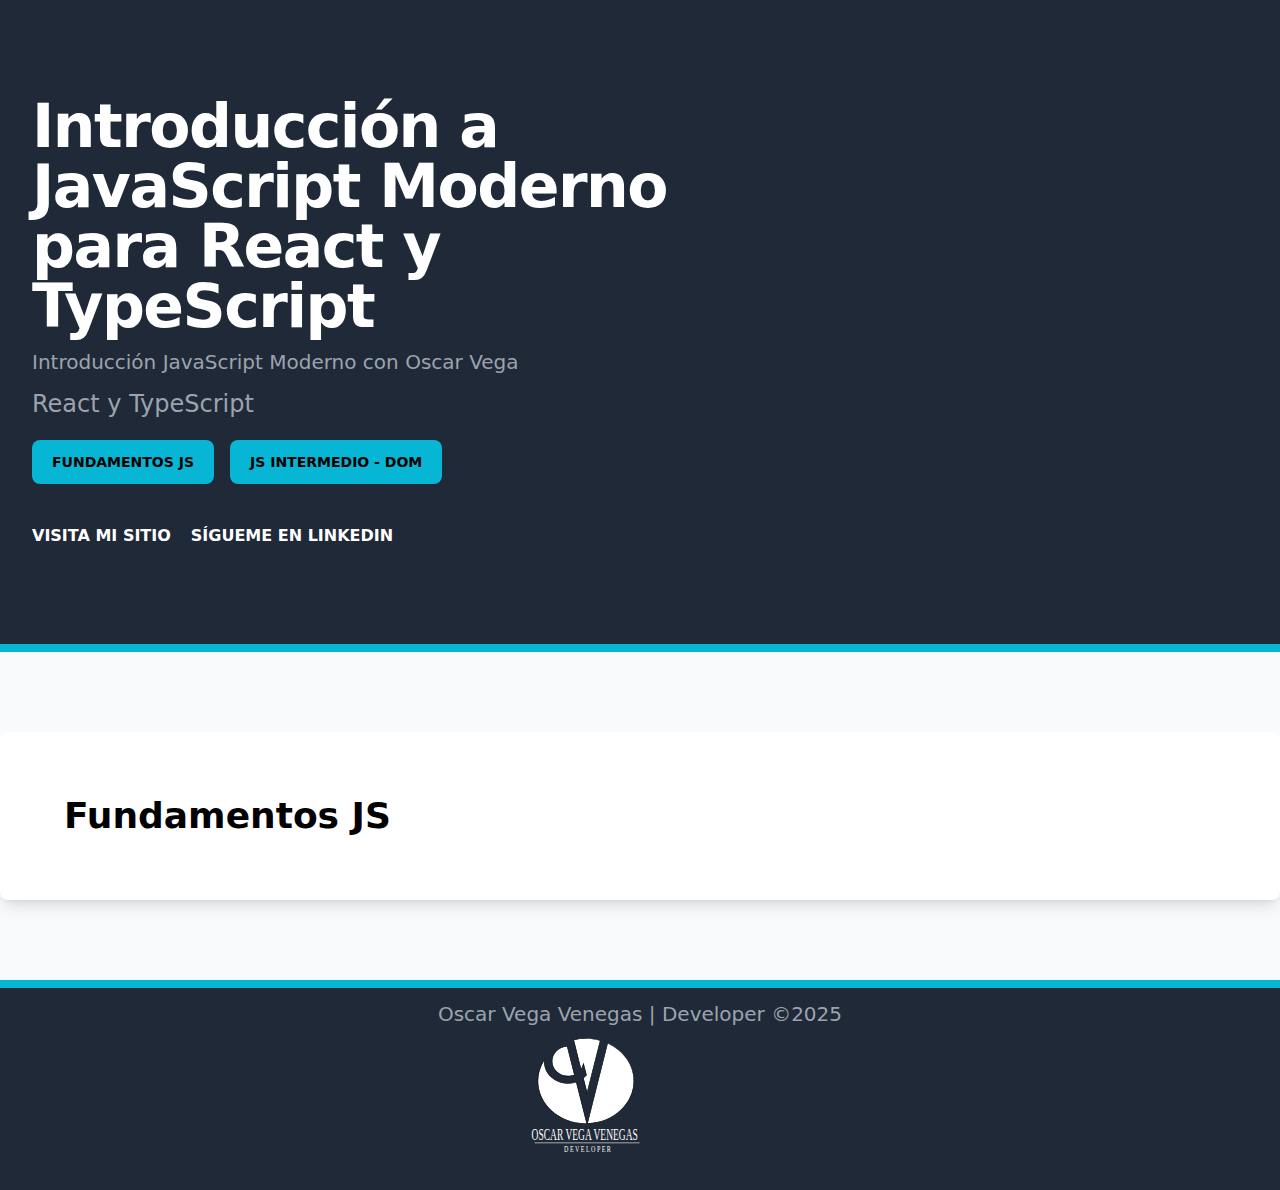
<file: index.html>
<!DOCTYPE html>
<html lang="es">
  <head>
    <meta charset="utf-8">
    <title>Aprendiendo JavaScript Moderno - React & TypeScript</title>
    <link rel="stylesheet" href="css/output.css">
  </head>
  <body class="bg-slate-50">
		<!-- Header section with title and navigation links -->
    <header class="bg-gray-800">
      <div class="mx-auto max-w-7xl py-16 px-4 sm:py-24 sm:px-6 lg:flex lg:justify-between lg:px-8">
        <div class="max-w-2xl">
          <h2 class="text-4xl font-bold tracking-tight text-white sm:text-5xl lg:text-6xl">
            Introducción a JavaScript Moderno para React y TypeScript
          </h2>
          <p class="mt-3 text-xl text-gray-400">
            Introducción JavaScript Moderno con Oscar Vega
          </p>
          <p class="mt-3 text-2xl text-gray-400">
            React y TypeScript 
          </p>
					<!-- Navigation for JS Fundamentals and DOM pages -->
          <nav class="mt-5 flex gap-4">
            <a class="bg-cyan-500 hover:bg-cyan-300 px-5 py-3 rounded-lg font-black uppercase text-sm"href="index.html">
							Fundamentos JS
						</a>
            <a class="bg-cyan-500 hover:bg-cyan-300 px-5 py-3 rounded-lg font-black uppercase text-sm"href="DOM.html">
							JS Intermedio - DOM
						</a>
          </nav>
					<!-- External links section -->
          <nav class="flex gap-5 mt-10">
            <a target="_blank" class="font-bold text-white uppercase" href="https://codigoconjuan.com/"rel="nofollow noopener noreferrer">
							Visita mi sitio
						</a>
            <a target="_blank" class="font-bold text-white uppercase" href="www.linkedin.com/in/oscar-vega-v" rel="nofollow noopener noreferrer">
							Sígueme en LinkedIn
						</a>
          </nav>
        </div>
      </div>
    </header>

		<!-- Section divider -->
    <div class="bg-cyan-500 py-1"></div>
    <div class="mx-auto max-w-7xl p-16 bg-white shadow-lg my-20 rounded-lg text-2xl ">
      <h1 class="text-4xl font-black">Fundamentos JS</h1>
    </div>
		<div class="bg-cyan-500 py-1"></div>
		
		<!-- Footer section -->
		<footer class="bg-slate-50">
			<div class=" py-3 flex justify-center bg-gray-800">
				<div class="mx-auto max-w-7xl px-4 lg:flex lg:justify-between lg:px-8">
					<div class="max-w-2xl">					
						<p class="text-xl text-gray-400 ">
							Oscar Vega Venegas | Developer ©2025						
						</p>
            <!-- Embedding an SVG logo using an iframe -->
						<iframe src="src/img/logo SVG/Logo WEB blanco 250x250.svg" frameborder="0"></iframe>
					</div>
				</div>
			</div>
		</footer>

		<!-- JavaScript scritp -->
		<!-- <script src="js/01.js"></script> -->
		<!-- <script src="js/02.js"></script> -->
		<!-- <script src="js/03.js"></script> -->
		<!-- <script src="js/04.js"></script> -->
		<!-- <script src="js/05.js"></script> -->
		<!-- <script src="js/06.js"></script> -->
		<!-- <script src="js/07.js"></script> -->
		<!-- <script src="js/08.js"></script> -->
		<!-- <script src="js/09.js"></script> -->
		<!-- <script src="js/10.js"></script> -->
		<!-- <script src="js/11.js"></script> -->
		<!-- <script src="js/12.js"></script> -->
		<!-- <script src="js/13.js"></script> -->
		<!-- <script src="js/14.js"></script> -->
		<!-- <script src="js/15.js"></script> -->
		<!-- <script src="js/16.js"></script> -->
		<!-- <script src="js/17.js"></script> -->
		<!-- <script src="js/18.js"></script> -->
		<!-- <script src="js/19.js"></script> -->
		<!-- <script src="js/20.js"></script> -->
		<!-- <script src="js/21.js"></script> -->
		<!-- <script src="js/22.js"></script> -->
		<!-- <script src="js/23.js"></script> -->
		
		<!-- Import JavaScript modules -->
		<!-- <script src="js/24.js" type="module"></script> -->
		
		<!-- <script src="js/25.js"></script> -->
		<!-- <script src="js/26.js"></script> -->
		<script src="js/27.js"></script>
		
		</html>
</file>
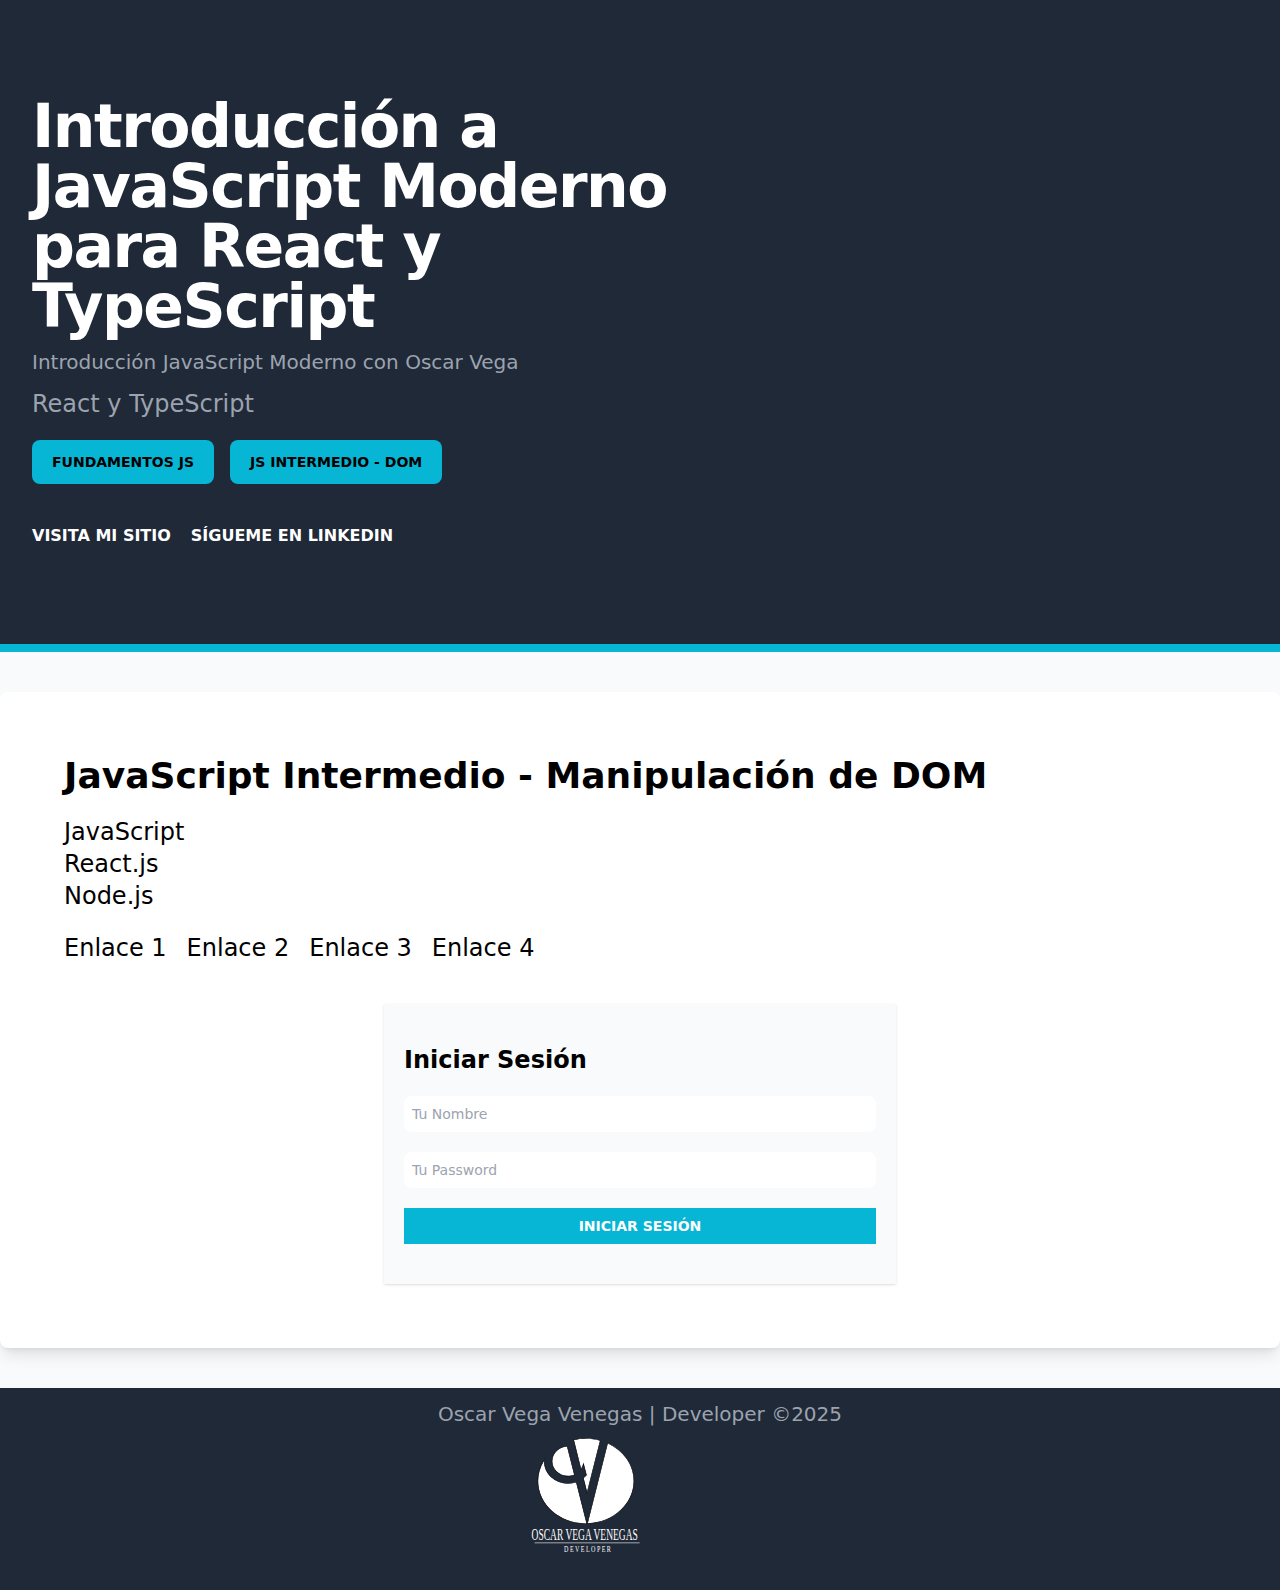
<file: DOM.html>
<!DOCTYPE html>
<html lang="es">
  <head>
    <meta charset="utf-8">
    <title>Aprendiendo JavaScript Moderno - React & TypeScript</title>
    <link rel="stylesheet" href="css/output.css">
    <link rel="shortcut icon" href="src/img/logo SVG/LogoPhone105x105.svg">
  </head>
  </head>

    <body class="bg-slate-50">
      <header class="bg-gray-800">
        <div class="mx-auto max-w-7xl py-16 px-4 sm:py-24 sm:px-6 lg:flex lg:justify-between lg:px-8">
          <div class="max-w-2xl">
            <h2 class="text-4xl font-bold tracking-tight text-white sm:text-5xl lg:text-6xl">
              Introducción a JavaScript Moderno para React y TypeScript
            </h2>
            <p class="mt-3 text-xl text-gray-400">
              Introducción JavaScript Moderno con Oscar Vega
            </p>
            <p class="mt-3 text-2xl text-gray-400">
              React y TypeScript 
            </p>
            <nav class="mt-5 flex gap-4">
              <a class="bg-cyan-500 hover:bg-cyan-300 px-5 py-3 rounded-lg font-black uppercase text-sm"href="index.html">
                Fundamentos JS
              </a>
              <a class="bg-cyan-500 hover:bg-cyan-300 px-5 py-3 rounded-lg font-black uppercase text-sm"href="DOM.html">
                JS Intermedio - DOM
              </a>
            </nav>
            <nav class="flex gap-5 mt-10">
              <a target="_blank" class="font-bold text-white uppercase" href="https://codigoconjuan.com/"rel="nofollow noopener noreferrer">
                Visita mi sitio
              </a>
              <a target="_blank" class="font-bold text-white uppercase" href="www.linkedin.com/in/oscar-vega-v" rel="nofollow noopener noreferrer">
                Sígueme en LinkedIn
              </a>
            </nav>
          </div>
        </div>
      </header>

        <div class="bg-cyan-500 py-1"></div>
        <div class="mx-auto max-w-7xl p-16 bg-white shadow-lg my-10 rounded-lg text-2xl ">
            <h1 class="text-4xl font-black heading">JavaScript Intermedio - Manipulación de DOM </h1>

            <div id="technologies" class="mt-5">
                <p id="JavaScript">JavaScript</p>
                <p class="react">React.js</p>
                <p>Node.js</p>
            </div>

            <nav class="navigation my-5 flex gap-5">
                <a href="#">Enlace 1</a>
                <a href="#">Enlace 2</a>
                <a href="#">Enlace 3</a>
                <a href="#">Enlace 4</a>
            </nav>


            <form id="form" class="flex flex-col gap-5 py-10 px-5 shadow bg-gray-50 mx-auto max-w-lg mt-10">
                <legend class="font-black">Iniciar Sesión</legend>
                <input type="text" placeholder="Tu Nombre" id="name" class="p-2 rounded-lg text-sm">

                <input type="password" placeholder="Tu Password" id="password" class="p-2 rounded-lg text-sm">

                <input type="submit" value="Iniciar Sesión"
                    class="bg-cyan-500 hover:bg-cyan-600 text-sm uppercase p-2 font-black text-white cursor-pointer">
            </form>
        </div>
        <footer class="bg-slate-50">
			    <div class=" py-3 flex justify-center bg-gray-800">
				    <div class="mx-auto max-w-7xl px-4 lg:flex lg:justify-between lg:px-8">
					    <div class="max-w-2xl">					
						    <p class="text-xl text-gray-400 ">
							Oscar Vega Venegas | Developer ©2025						
						    </p>
						    <iframe src="src/img/logo SVG/Logo WEB blanco 250x250.svg" frameborder="0"></iframe>
					    </div>
				    </div>
			    </div>
		</footer>

    <!-- <script src="js/28.js"></script>       -->
    <!-- <script src="js/29.js"></script>       -->
    <!-- <script src="js/30.js"></script>       -->
    <!-- <script src="js/31.js"></script>       -->
    <script src="js/32.js"></script>      
  </body>

</html>
</file>
<file: css/output.css>
/*
! tailwindcss v3.4.1 | MIT License | https://tailwindcss.com
*/

/*
1. Prevent padding and border from affecting element width. (https://github.com/mozdevs/cssremedy/issues/4)
2. Allow adding a border to an element by just adding a border-width. (https://github.com/tailwindcss/tailwindcss/pull/116)
*/

*,
::before,
::after {
  box-sizing: border-box;
  /* 1 */
  border-width: 0;
  /* 2 */
  border-style: solid;
  /* 2 */
  border-color: #e5e7eb;
  /* 2 */
}

::before,
::after {
  --tw-content: '';
}

/*
1. Use a consistent sensible line-height in all browsers.
2. Prevent adjustments of font size after orientation changes in iOS.
3. Use a more readable tab size.
4. Use the user's configured `sans` font-family by default.
5. Use the user's configured `sans` font-feature-settings by default.
6. Use the user's configured `sans` font-variation-settings by default.
7. Disable tap highlights on iOS
*/

html,
:host {
  line-height: 1.5;
  /* 1 */
  -webkit-text-size-adjust: 100%;
  /* 2 */
  -moz-tab-size: 4;
  /* 3 */
  -o-tab-size: 4;
     tab-size: 4;
  /* 3 */
  font-family: ui-sans-serif, system-ui, sans-serif, "Apple Color Emoji", "Segoe UI Emoji", "Segoe UI Symbol", "Noto Color Emoji";
  /* 4 */
  font-feature-settings: normal;
  /* 5 */
  font-variation-settings: normal;
  /* 6 */
  -webkit-tap-highlight-color: transparent;
  /* 7 */
}

/*
1. Remove the margin in all browsers.
2. Inherit line-height from `html` so users can set them as a class directly on the `html` element.
*/

body {
  margin: 0;
  /* 1 */
  line-height: inherit;
  /* 2 */
}

/*
1. Add the correct height in Firefox.
2. Correct the inheritance of border color in Firefox. (https://bugzilla.mozilla.org/show_bug.cgi?id=190655)
3. Ensure horizontal rules are visible by default.
*/

hr {
  height: 0;
  /* 1 */
  color: inherit;
  /* 2 */
  border-top-width: 1px;
  /* 3 */
}



/*
Add the correct text decoration in Chrome, Edge, and Safari.
*/

abbr:where([title]) {
  -webkit-text-decoration: underline dotted;
          text-decoration: underline dotted;
}

/*
Remove the default font size and weight for headings.
*/

h1,
h2,
h3,
h4,
h5,
h6 {
  font-size: inherit;
  font-weight: inherit;
}

/*
Reset links to optimize for opt-in styling instead of opt-out.
*/

a {
  color: inherit;
  text-decoration: inherit;
}

/*
Add the correct font weight in Edge and Safari.
*/

b,
strong {
  font-weight: bolder;
}

/*
1. Use the user's configured `mono` font-family by default.
2. Use the user's configured `mono` font-feature-settings by default.
3. Use the user's configured `mono` font-variation-settings by default.
4. Correct the odd `em` font sizing in all browsers.
*/

code,
kbd,
samp,
pre {
  font-family: ui-monospace, SFMono-Regular, Menlo, Monaco, Consolas, "Liberation Mono", "Courier New", monospace;
  /* 1 */
  font-feature-settings: normal;
  /* 2 */
  font-variation-settings: normal;
  /* 3 */
  font-size: 1em;
  /* 4 */
}

/*
Add the correct font size in all browsers.
*/

small {
  font-size: 80%;
}

/*
Prevent `sub` and `sup` elements from affecting the line height in all browsers.
*/

sub,
sup {
  font-size: 75%;
  line-height: 0;
  position: relative;
  vertical-align: baseline;
}

sub {
  bottom: -0.25em;
}

sup {
  top: -0.5em;
}

/*
1. Remove text indentation from table contents in Chrome and Safari. (https://bugs.chromium.org/p/chromium/issues/detail?id=999088, https://bugs.webkit.org/show_bug.cgi?id=201297)
2. Correct table border color inheritance in all Chrome and Safari. (https://bugs.chromium.org/p/chromium/issues/detail?id=935729, https://bugs.webkit.org/show_bug.cgi?id=195016)
3. Remove gaps between table borders by default.
*/

table {
  text-indent: 0;
  /* 1 */
  border-color: inherit;
  /* 2 */
  border-collapse: collapse;
  /* 3 */
}

/*
1. Change the font styles in all browsers.
2. Remove the margin in Firefox and Safari.
3. Remove default padding in all browsers.
*/

button,
input,
optgroup,
select,
textarea {
  font-family: inherit;
  /* 1 */
  font-feature-settings: inherit;
  /* 1 */
  font-variation-settings: inherit;
  /* 1 */
  font-size: 100%;
  /* 1 */
  font-weight: inherit;
  /* 1 */
  line-height: inherit;
  /* 1 */
  color: inherit;
  /* 1 */
  margin: 0;
  /* 2 */
  padding: 0;
  /* 3 */
}

/*
Remove the inheritance of text transform in Edge and Firefox.
*/

button,
select {
  text-transform: none;
}

/*
1. Correct the inability to style clickable types in iOS and Safari.
2. Remove default button styles.
*/

button,
[type='button'],
[type='reset'],
[type='submit'] {
  -webkit-appearance: button;
  /* 1 */
  background-color: transparent;
  /* 2 */
  background-image: none;
  /* 2 */
}

/*
Use the modern Firefox focus style for all focusable elements.
*/

:-moz-focusring {
  outline: auto;
}

/*
Remove the additional `:invalid` styles in Firefox. (https://github.com/mozilla/gecko-dev/blob/2f9eacd9d3d995c937b4251a5557d95d494c9be1/layout/style/res/forms.css#L728-L737)
*/

:-moz-ui-invalid {
  box-shadow: none;
}

/*
Add the correct vertical alignment in Chrome and Firefox.
*/

progress {
  vertical-align: baseline;
}

/*
Correct the cursor style of increment and decrement buttons in Safari.
*/

::-webkit-inner-spin-button,
::-webkit-outer-spin-button {
  height: auto;
}

/*
1. Correct the odd appearance in Chrome and Safari.
2. Correct the outline style in Safari.
*/

[type='search'] {
  -webkit-appearance: textfield;
  /* 1 */
  outline-offset: -2px;
  /* 2 */
}

/*
Remove the inner padding in Chrome and Safari on macOS.
*/

::-webkit-search-decoration {
  -webkit-appearance: none;
}

/*
1. Correct the inability to style clickable types in iOS and Safari.
2. Change font properties to `inherit` in Safari.
*/

::-webkit-file-upload-button {
  -webkit-appearance: button;
  /* 1 */
  font: inherit;
  /* 2 */
}

/*
Add the correct display in Chrome and Safari.
*/

summary {
  display: list-item;
}

/*
Removes the default spacing and border for appropriate elements.
*/

blockquote,
dl,
dd,
h1,
h2,
h3,
h4,
h5,
h6,
hr,
figure,
p,
pre {
  margin: 0;
}

fieldset {
  margin: 0;
  padding: 0;
}

legend {
  padding: 0;
}

ol,
ul,
menu {
  list-style: none;
  margin: 0;
  padding: 0;
}

/*
Reset default styling for dialogs.
*/

dialog {
  padding: 0;
}

/*
Prevent resizing textareas horizontally by default.
*/

textarea {
  resize: vertical;
}

/*
1. Reset the default placeholder opacity in Firefox. (https://github.com/tailwindlabs/tailwindcss/issues/3300)
2. Set the default placeholder color to the user's configured gray 400 color.
*/

input::-moz-placeholder, textarea::-moz-placeholder {
  opacity: 1;
  /* 1 */
  color: #9ca3af;
  /* 2 */
}

input::placeholder,
textarea::placeholder {
  opacity: 1;
  /* 1 */
  color: #9ca3af;
  /* 2 */
}

/*
Set the default cursor for buttons.
*/

button,
[role="button"] {
  cursor: pointer;
}

/*
Make sure disabled buttons don't get the pointer cursor.
*/

:disabled {
  cursor: default;
}

/*
1. Make replaced elements `display: block` by default. (https://github.com/mozdevs/cssremedy/issues/14)
2. Add `vertical-align: middle` to align replaced elements more sensibly by default. (https://github.com/jensimmons/cssremedy/issues/14#issuecomment-634934210)
   This can trigger a poorly considered lint error in some tools but is included by design.
*/

img,
svg,
video,
canvas,
audio,
iframe,
embed,
object {
  display: block;
  /* 1 */
  vertical-align: middle;
  /* 2 */
}

/*
Constrain images and videos to the parent width and preserve their intrinsic aspect ratio. (https://github.com/mozdevs/cssremedy/issues/14)
*/

img,
video {
  max-width: 100%;
  height: auto;
}

/* Make elements with the HTML hidden attribute stay hidden by default */

[hidden] {
  display: none;
}

*, ::before, ::after {
  --tw-border-spacing-x: 0;
  --tw-border-spacing-y: 0;
  --tw-translate-x: 0;
  --tw-translate-y: 0;
  --tw-rotate: 0;
  --tw-skew-x: 0;
  --tw-skew-y: 0;
  --tw-scale-x: 1;
  --tw-scale-y: 1;
  --tw-pan-x:  ;
  --tw-pan-y:  ;
  --tw-pinch-zoom:  ;
  --tw-scroll-snap-strictness: proximity;
  --tw-gradient-from-position:  ;
  --tw-gradient-via-position:  ;
  --tw-gradient-to-position:  ;
  --tw-ordinal:  ;
  --tw-slashed-zero:  ;
  --tw-numeric-figure:  ;
  --tw-numeric-spacing:  ;
  --tw-numeric-fraction:  ;
  --tw-ring-inset:  ;
  --tw-ring-offset-width: 0px;
  --tw-ring-offset-color: #fff;
  --tw-ring-color: rgb(59 130 246 / 0.5);
  --tw-ring-offset-shadow: 0 0 #0000;
  --tw-ring-shadow: 0 0 #0000;
  --tw-shadow: 0 0 #0000;
  --tw-shadow-colored: 0 0 #0000;
  --tw-blur:  ;
  --tw-brightness:  ;
  --tw-contrast:  ;
  --tw-grayscale:  ;
  --tw-hue-rotate:  ;
  --tw-invert:  ;
  --tw-saturate:  ;
  --tw-sepia:  ;
  --tw-drop-shadow:  ;
  --tw-backdrop-blur:  ;
  --tw-backdrop-brightness:  ;
  --tw-backdrop-contrast:  ;
  --tw-backdrop-grayscale:  ;
  --tw-backdrop-hue-rotate:  ;
  --tw-backdrop-invert:  ;
  --tw-backdrop-opacity:  ;
  --tw-backdrop-saturate:  ;
  --tw-backdrop-sepia:  ;
}

::backdrop {
  --tw-border-spacing-x: 0;
  --tw-border-spacing-y: 0;
  --tw-translate-x: 0;
  --tw-translate-y: 0;
  --tw-rotate: 0;
  --tw-skew-x: 0;
  --tw-skew-y: 0;
  --tw-scale-x: 1;
  --tw-scale-y: 1;
  --tw-pan-x:  ;
  --tw-pan-y:  ;
  --tw-pinch-zoom:  ;
  --tw-scroll-snap-strictness: proximity;
  --tw-gradient-from-position:  ;
  --tw-gradient-via-position:  ;
  --tw-gradient-to-position:  ;
  --tw-ordinal:  ;
  --tw-slashed-zero:  ;
  --tw-numeric-figure:  ;
  --tw-numeric-spacing:  ;
  --tw-numeric-fraction:  ;
  --tw-ring-inset:  ;
  --tw-ring-offset-width: 0px;
  --tw-ring-offset-color: #fff;
  --tw-ring-color: rgb(59 130 246 / 0.5);
  --tw-ring-offset-shadow: 0 0 #0000;
  --tw-ring-shadow: 0 0 #0000;
  --tw-shadow: 0 0 #0000;
  --tw-shadow-colored: 0 0 #0000;
  --tw-blur:  ;
  --tw-brightness:  ;
  --tw-contrast:  ;
  --tw-grayscale:  ;
  --tw-hue-rotate:  ;
  --tw-invert:  ;
  --tw-saturate:  ;
  --tw-sepia:  ;
  --tw-drop-shadow:  ;
  --tw-backdrop-blur:  ;
  --tw-backdrop-brightness:  ;
  --tw-backdrop-contrast:  ;
  --tw-backdrop-grayscale:  ;
  --tw-backdrop-hue-rotate:  ;
  --tw-backdrop-invert:  ;
  --tw-backdrop-opacity:  ;
  --tw-backdrop-saturate:  ;
  --tw-backdrop-sepia:  ;
}

.container {
  width: 100%;
}

@media (min-width: 640px) {
  .container {
    max-width: 640px;
  }
}

@media (min-width: 768px) {
  .container {
    max-width: 768px;
  }
}

@media (min-width: 1024px) {
  .container {
    max-width: 1024px;
  }
}

@media (min-width: 1280px) {
  .container {
    max-width: 1280px;
  }
}

@media (min-width: 1536px) {
  .container {
    max-width: 1536px;
  }
}

.sr-only {
  position: absolute;
  width: 1px;
  height: 1px;
  padding: 0;
  margin: -1px;
  overflow: hidden;
  clip: rect(0, 0, 0, 0);
  white-space: nowrap;
  border-width: 0;
}

.not-sr-only {
  position: static;
  width: auto;
  height: auto;
  padding: 0;
  margin: 0;
  overflow: visible;
  clip: auto;
  white-space: normal;
}

.pointer-events-none {
  pointer-events: none;
}

.pointer-events-auto {
  pointer-events: auto;
}

.\!visible {
  visibility: visible !important;
}

.visible {
  visibility: visible;
}

.invisible {
  visibility: hidden;
}

.collapse {
  visibility: collapse;
}

.static {
  position: static;
}

.fixed {
  position: fixed;
}

.absolute {
  position: absolute;
}

.\!relative {
  position: relative !important;
}

.relative {
  position: relative;
}

.sticky {
  position: sticky;
}

.-inset-1 {
  inset: -0.25rem;
}

.end-1 {
  inset-inline-end: 0.25rem;
}

.isolate {
  isolation: isolate;
}

.isolation-auto {
  isolation: auto;
}

.float-start {
  float: inline-start;
}

.float-end {
  float: inline-end;
}

.float-right {
  float: right;
}

.float-left {
  float: left;
}

.float-none {
  float: none;
}

.clear-start {
  clear: inline-start;
}

.clear-end {
  clear: inline-end;
}

.clear-left {
  clear: left;
}

.clear-right {
  clear: right;
}

.clear-both {
  clear: both;
}

.clear-none {
  clear: none;
}

.mx-auto {
  margin-left: auto;
  margin-right: auto;
}

.my-5 {
  margin-top: 1.25rem;
  margin-bottom: 1.25rem;
}

.my-20 {
  margin-top: 5rem;
  margin-bottom: 5rem;
}

.my-10 {
  margin-top: 2.5rem;
  margin-bottom: 2.5rem;
}

.mt-10 {
  margin-top: 2.5rem;
}

.mt-2 {
  margin-top: 0.5rem;
}

.mt-3 {
  margin-top: 0.75rem;
}

.mt-5 {
  margin-top: 1.25rem;
}

.box-border {
  box-sizing: border-box;
}

.box-content {
  box-sizing: content-box;
}

.line-clamp-none {
  overflow: visible;
  display: block;
  -webkit-box-orient: horizontal;
  -webkit-line-clamp: none;
}

.block {
  display: block;
}

.inline-block {
  display: inline-block;
}

.inline {
  display: inline;
}

.flex {
  display: flex;
}

.inline-flex {
  display: inline-flex;
}

.table {
  display: table;
}

.inline-table {
  display: inline-table;
}

.table-caption {
  display: table-caption;
}

.table-cell {
  display: table-cell;
}

.table-column {
  display: table-column;
}

.table-column-group {
  display: table-column-group;
}

.table-footer-group {
  display: table-footer-group;
}

.table-header-group {
  display: table-header-group;
}

.table-row-group {
  display: table-row-group;
}

.table-row {
  display: table-row;
}

.flow-root {
  display: flow-root;
}

.grid {
  display: grid;
}

.inline-grid {
  display: inline-grid;
}

.contents {
  display: contents;
}

.list-item {
  display: list-item;
}

.hidden {
  display: none;
}

.w-\[this-is\\\\\] {
  width: this-is\\;
}

.w-\[this-is\] {
  width: this-is;
}

.w-\[weird-and-invalid\] {
  width: weird-and-invalid;
}

.max-w-2xl {
  max-width: 42rem;
}

.max-w-7xl {
  max-width: 80rem;
}

.max-w-lg {
  max-width: 32rem;
}

.flex-shrink {
  flex-shrink: 1;
}

.shrink {
  flex-shrink: 1;
}

.flex-grow {
  flex-grow: 1;
}

.grow {
  flex-grow: 1;
}

.table-auto {
  table-layout: auto;
}

.table-fixed {
  table-layout: fixed;
}

.caption-top {
  caption-side: top;
}

.caption-bottom {
  caption-side: bottom;
}

.border-collapse {
  border-collapse: collapse;
}

.border-separate {
  border-collapse: separate;
}

.\!transform {
  transform: translate(var(--tw-translate-x), var(--tw-translate-y)) rotate(var(--tw-rotate)) skewX(var(--tw-skew-x)) skewY(var(--tw-skew-y)) scaleX(var(--tw-scale-x)) scaleY(var(--tw-scale-y)) !important;
}

.transform {
  transform: translate(var(--tw-translate-x), var(--tw-translate-y)) rotate(var(--tw-rotate)) skewX(var(--tw-skew-x)) skewY(var(--tw-skew-y)) scaleX(var(--tw-scale-x)) scaleY(var(--tw-scale-y));
}

.transform-cpu {
  transform: translate(var(--tw-translate-x), var(--tw-translate-y)) rotate(var(--tw-rotate)) skewX(var(--tw-skew-x)) skewY(var(--tw-skew-y)) scaleX(var(--tw-scale-x)) scaleY(var(--tw-scale-y));
}

.transform-gpu {
  transform: translate3d(var(--tw-translate-x), var(--tw-translate-y), 0) rotate(var(--tw-rotate)) skewX(var(--tw-skew-x)) skewY(var(--tw-skew-y)) scaleX(var(--tw-scale-x)) scaleY(var(--tw-scale-y));
}

.transform-none {
  transform: none;
}

.cursor-pointer {
  cursor: pointer;
}

.touch-auto {
  touch-action: auto;
}

.touch-none {
  touch-action: none;
}

.touch-pan-x {
  --tw-pan-x: pan-x;
  touch-action: var(--tw-pan-x) var(--tw-pan-y) var(--tw-pinch-zoom);
}

.touch-pan-left {
  --tw-pan-x: pan-left;
  touch-action: var(--tw-pan-x) var(--tw-pan-y) var(--tw-pinch-zoom);
}

.touch-pan-right {
  --tw-pan-x: pan-right;
  touch-action: var(--tw-pan-x) var(--tw-pan-y) var(--tw-pinch-zoom);
}

.touch-pan-y {
  --tw-pan-y: pan-y;
  touch-action: var(--tw-pan-x) var(--tw-pan-y) var(--tw-pinch-zoom);
}

.touch-pan-up {
  --tw-pan-y: pan-up;
  touch-action: var(--tw-pan-x) var(--tw-pan-y) var(--tw-pinch-zoom);
}

.touch-pan-down {
  --tw-pan-y: pan-down;
  touch-action: var(--tw-pan-x) var(--tw-pan-y) var(--tw-pinch-zoom);
}

.touch-pinch-zoom {
  --tw-pinch-zoom: pinch-zoom;
  touch-action: var(--tw-pan-x) var(--tw-pan-y) var(--tw-pinch-zoom);
}

.touch-manipulation {
  touch-action: manipulation;
}

.select-none {
  -webkit-user-select: none;
     -moz-user-select: none;
          user-select: none;
}

.select-text {
  -webkit-user-select: text;
     -moz-user-select: text;
          user-select: text;
}

.select-all {
  -webkit-user-select: all;
     -moz-user-select: all;
          user-select: all;
}

.select-auto {
  -webkit-user-select: auto;
     -moz-user-select: auto;
          user-select: auto;
}

.resize-none {
  resize: none;
}

.resize-y {
  resize: vertical;
}

.resize-x {
  resize: horizontal;
}

.resize {
  resize: both;
}

.snap-none {
  scroll-snap-type: none;
}

.snap-x {
  scroll-snap-type: x var(--tw-scroll-snap-strictness);
}

.snap-y {
  scroll-snap-type: y var(--tw-scroll-snap-strictness);
}

.snap-both {
  scroll-snap-type: both var(--tw-scroll-snap-strictness);
}

.snap-mandatory {
  --tw-scroll-snap-strictness: mandatory;
}

.snap-proximity {
  --tw-scroll-snap-strictness: proximity;
}

.snap-start {
  scroll-snap-align: start;
}

.snap-end {
  scroll-snap-align: end;
}

.snap-center {
  scroll-snap-align: center;
}

.snap-align-none {
  scroll-snap-align: none;
}

.snap-normal {
  scroll-snap-stop: normal;
}

.snap-always {
  scroll-snap-stop: always;
}

.list-inside {
  list-style-position: inside;
}

.list-outside {
  list-style-position: outside;
}

.appearance-none {
  -webkit-appearance: none;
     -moz-appearance: none;
          appearance: none;
}

.appearance-auto {
  -webkit-appearance: auto;
     -moz-appearance: auto;
          appearance: auto;
}

.break-before-auto {
  -moz-column-break-before: auto;
       break-before: auto;
}

.break-before-avoid {
  -moz-column-break-before: avoid;
       break-before: avoid;
}

.break-before-all {
  -moz-column-break-before: all;
       break-before: all;
}

.break-before-avoid-page {
  -moz-column-break-before: avoid;
       break-before: avoid-page;
}

.break-before-page {
  -moz-column-break-before: page;
       break-before: page;
}

.break-before-left {
  -moz-column-break-before: left;
       break-before: left;
}

.break-before-right {
  -moz-column-break-before: right;
       break-before: right;
}

.break-before-column {
  -moz-column-break-before: column;
       break-before: column;
}

.break-inside-auto {
  -moz-column-break-inside: auto;
       break-inside: auto;
}

.break-inside-avoid {
  -moz-column-break-inside: avoid;
       break-inside: avoid;
}

.break-inside-avoid-page {
  break-inside: avoid-page;
}

.break-inside-avoid-column {
  -moz-column-break-inside: avoid;
       break-inside: avoid-column;
}

.break-after-auto {
  -moz-column-break-after: auto;
       break-after: auto;
}

.break-after-avoid {
  -moz-column-break-after: avoid;
       break-after: avoid;
}

.break-after-all {
  -moz-column-break-after: all;
       break-after: all;
}

.break-after-avoid-page {
  -moz-column-break-after: avoid;
       break-after: avoid-page;
}

.break-after-page {
  -moz-column-break-after: page;
       break-after: page;
}

.break-after-left {
  -moz-column-break-after: left;
       break-after: left;
}

.break-after-right {
  -moz-column-break-after: right;
       break-after: right;
}

.break-after-column {
  -moz-column-break-after: column;
       break-after: column;
}

.grid-flow-row {
  grid-auto-flow: row;
}

.grid-flow-col {
  grid-auto-flow: column;
}

.grid-flow-dense {
  grid-auto-flow: dense;
}

.grid-flow-row-dense {
  grid-auto-flow: row dense;
}

.grid-flow-col-dense {
  grid-auto-flow: column dense;
}

.flex-row {
  flex-direction: row;
}

.flex-row-reverse {
  flex-direction: row-reverse;
}

.flex-col {
  flex-direction: column;
}

.flex-col-reverse {
  flex-direction: column-reverse;
}

.flex-wrap {
  flex-wrap: wrap;
}

.flex-wrap-reverse {
  flex-wrap: wrap-reverse;
}

.flex-nowrap {
  flex-wrap: nowrap;
}

.place-content-center {
  place-content: center;
}

.place-content-start {
  place-content: start;
}

.place-content-end {
  place-content: end;
}

.place-content-between {
  place-content: space-between;
}

.place-content-around {
  place-content: space-around;
}

.place-content-evenly {
  place-content: space-evenly;
}

.place-content-baseline {
  place-content: baseline;
}

.place-content-stretch {
  place-content: stretch;
}

.place-items-start {
  place-items: start;
}

.place-items-end {
  place-items: end;
}

.place-items-center {
  place-items: center;
}

.place-items-baseline {
  place-items: baseline;
}

.place-items-stretch {
  place-items: stretch;
}

.content-normal {
  align-content: normal;
}

.content-center {
  align-content: center;
}

.content-start {
  align-content: flex-start;
}

.content-end {
  align-content: flex-end;
}

.content-between {
  align-content: space-between;
}

.content-around {
  align-content: space-around;
}

.content-evenly {
  align-content: space-evenly;
}

.content-baseline {
  align-content: baseline;
}

.content-stretch {
  align-content: stretch;
}

.items-start {
  align-items: flex-start;
}

.items-end {
  align-items: flex-end;
}

.items-center {
  align-items: center;
}

.items-baseline {
  align-items: baseline;
}

.items-stretch {
  align-items: stretch;
}

.justify-normal {
  justify-content: normal;
}

.justify-start {
  justify-content: flex-start;
}

.justify-end {
  justify-content: flex-end;
}

.justify-center {
  justify-content: center;
}

.justify-between {
  justify-content: space-between;
}

.justify-around {
  justify-content: space-around;
}

.justify-evenly {
  justify-content: space-evenly;
}

.justify-stretch {
  justify-content: stretch;
}

.justify-items-start {
  justify-items: start;
}

.justify-items-end {
  justify-items: end;
}

.justify-items-center {
  justify-items: center;
}

.justify-items-stretch {
  justify-items: stretch;
}

.gap-4 {
  gap: 1rem;
}

.gap-5 {
  gap: 1.25rem;
}

.space-x-2 > :not([hidden]) ~ :not([hidden]) {
  --tw-space-x-reverse: 0;
  margin-right: calc(0.5rem * var(--tw-space-x-reverse));
  margin-left: calc(0.5rem * calc(1 - var(--tw-space-x-reverse)));
}

.space-y-reverse > :not([hidden]) ~ :not([hidden]) {
  --tw-space-y-reverse: 1;
}

.space-x-reverse > :not([hidden]) ~ :not([hidden]) {
  --tw-space-x-reverse: 1;
}

.divide-x > :not([hidden]) ~ :not([hidden]) {
  --tw-divide-x-reverse: 0;
  border-right-width: calc(1px * var(--tw-divide-x-reverse));
  border-left-width: calc(1px * calc(1 - var(--tw-divide-x-reverse)));
}

.divide-y > :not([hidden]) ~ :not([hidden]) {
  --tw-divide-y-reverse: 0;
  border-top-width: calc(1px * calc(1 - var(--tw-divide-y-reverse)));
  border-bottom-width: calc(1px * var(--tw-divide-y-reverse));
}

.divide-y-reverse > :not([hidden]) ~ :not([hidden]) {
  --tw-divide-y-reverse: 1;
}

.divide-x-reverse > :not([hidden]) ~ :not([hidden]) {
  --tw-divide-x-reverse: 1;
}

.divide-solid > :not([hidden]) ~ :not([hidden]) {
  border-style: solid;
}

.divide-dashed > :not([hidden]) ~ :not([hidden]) {
  border-style: dashed;
}

.divide-dotted > :not([hidden]) ~ :not([hidden]) {
  border-style: dotted;
}

.divide-double > :not([hidden]) ~ :not([hidden]) {
  border-style: double;
}

.divide-none > :not([hidden]) ~ :not([hidden]) {
  border-style: none;
}

.place-self-auto {
  place-self: auto;
}

.place-self-start {
  place-self: start;
}

.place-self-end {
  place-self: end;
}

.place-self-center {
  place-self: center;
}

.place-self-stretch {
  place-self: stretch;
}

.self-auto {
  align-self: auto;
}

.self-start {
  align-self: flex-start;
}

.self-end {
  align-self: flex-end;
}

.self-center {
  align-self: center;
}

.self-stretch {
  align-self: stretch;
}

.self-baseline {
  align-self: baseline;
}

.justify-self-auto {
  justify-self: auto;
}

.justify-self-start {
  justify-self: start;
}

.justify-self-end {
  justify-self: end;
}

.justify-self-center {
  justify-self: center;
}

.justify-self-stretch {
  justify-self: stretch;
}

.overflow-auto {
  overflow: auto;
}

.overflow-hidden {
  overflow: hidden;
}

.overflow-clip {
  overflow: clip;
}

.overflow-visible {
  overflow: visible;
}

.overflow-scroll {
  overflow: scroll;
}

.overflow-x-auto {
  overflow-x: auto;
}

.overflow-y-auto {
  overflow-y: auto;
}

.overflow-x-hidden {
  overflow-x: hidden;
}

.overflow-y-hidden {
  overflow-y: hidden;
}

.overflow-x-clip {
  overflow-x: clip;
}

.overflow-y-clip {
  overflow-y: clip;
}

.overflow-x-visible {
  overflow-x: visible;
}

.overflow-y-visible {
  overflow-y: visible;
}

.overflow-x-scroll {
  overflow-x: scroll;
}

.overflow-y-scroll {
  overflow-y: scroll;
}

.overscroll-auto {
  overscroll-behavior: auto;
}

.overscroll-contain {
  overscroll-behavior: contain;
}

.overscroll-none {
  overscroll-behavior: none;
}

.overscroll-y-auto {
  overscroll-behavior-y: auto;
}

.overscroll-y-contain {
  overscroll-behavior-y: contain;
}

.overscroll-y-none {
  overscroll-behavior-y: none;
}

.overscroll-x-auto {
  overscroll-behavior-x: auto;
}

.overscroll-x-contain {
  overscroll-behavior-x: contain;
}

.overscroll-x-none {
  overscroll-behavior-x: none;
}

.scroll-auto {
  scroll-behavior: auto;
}

.scroll-smooth {
  scroll-behavior: smooth;
}

.truncate {
  overflow: hidden;
  text-overflow: ellipsis;
  white-space: nowrap;
}

.overflow-ellipsis {
  text-overflow: ellipsis;
}

.text-ellipsis {
  text-overflow: ellipsis;
}

.text-clip {
  text-overflow: clip;
}

.hyphens-none {
  -webkit-hyphens: none;
          hyphens: none;
}

.hyphens-manual {
  -webkit-hyphens: manual;
          hyphens: manual;
}

.hyphens-auto {
  -webkit-hyphens: auto;
          hyphens: auto;
}

.whitespace-normal {
  white-space: normal;
}

.whitespace-nowrap {
  white-space: nowrap;
}

.whitespace-pre {
  white-space: pre;
}

.whitespace-pre-line {
  white-space: pre-line;
}

.whitespace-pre-wrap {
  white-space: pre-wrap;
}

.whitespace-break-spaces {
  white-space: break-spaces;
}

.text-wrap {
  text-wrap: wrap;
}

.text-nowrap {
  text-wrap: nowrap;
}

.text-balance {
  text-wrap: balance;
}

.text-pretty {
  text-wrap: pretty;
}

.break-normal {
  overflow-wrap: normal;
  word-break: normal;
}

.break-words {
  overflow-wrap: break-word;
}

.break-all {
  word-break: break-all;
}

.break-keep {
  word-break: keep-all;
}

.rounded {
  border-radius: 0.25rem;
}

.rounded-lg {
  border-radius: 0.5rem;
}

.rounded-b {
  border-bottom-right-radius: 0.25rem;
  border-bottom-left-radius: 0.25rem;
}

.rounded-e {
  border-start-end-radius: 0.25rem;
  border-end-end-radius: 0.25rem;
}

.rounded-l {
  border-top-left-radius: 0.25rem;
  border-bottom-left-radius: 0.25rem;
}

.rounded-r {
  border-top-right-radius: 0.25rem;
  border-bottom-right-radius: 0.25rem;
}

.rounded-s {
  border-start-start-radius: 0.25rem;
  border-end-start-radius: 0.25rem;
}

.rounded-t {
  border-top-left-radius: 0.25rem;
  border-top-right-radius: 0.25rem;
}

.rounded-bl {
  border-bottom-left-radius: 0.25rem;
}

.rounded-br {
  border-bottom-right-radius: 0.25rem;
}

.rounded-ee {
  border-end-end-radius: 0.25rem;
}

.rounded-es {
  border-end-start-radius: 0.25rem;
}

.rounded-se {
  border-start-end-radius: 0.25rem;
}

.rounded-ss {
  border-start-start-radius: 0.25rem;
}

.rounded-tl {
  border-top-left-radius: 0.25rem;
}

.rounded-tr {
  border-top-right-radius: 0.25rem;
}

.border {
  border-width: 1px;
}

.border-x {
  border-left-width: 1px;
  border-right-width: 1px;
}

.border-y {
  border-top-width: 1px;
  border-bottom-width: 1px;
}

.border-b {
  border-bottom-width: 1px;
}

.border-e {
  border-inline-end-width: 1px;
}

.border-l {
  border-left-width: 1px;
}

.border-r {
  border-right-width: 1px;
}

.border-s {
  border-inline-start-width: 1px;
}

.border-t {
  border-top-width: 1px;
}

.border-solid {
  border-style: solid;
}

.border-dashed {
  border-style: dashed;
}

.border-dotted {
  border-style: dotted;
}

.border-double {
  border-style: double;
}

.border-hidden {
  border-style: hidden;
}

.border-none {
  border-style: none;
}

.bg-\[rgb\(255\2c 0\2c 0\)\] {
  --tw-bg-opacity: 1;
  background-color: rgb(255 0 0 / var(--tw-bg-opacity));
}

.bg-gray-50 {
  --tw-bg-opacity: 1;
  background-color: rgb(249 250 251 / var(--tw-bg-opacity));
}

.bg-gray-800 {
  --tw-bg-opacity: 1;
  background-color: rgb(31 41 55 / var(--tw-bg-opacity));
}

.bg-green-500 {
  --tw-bg-opacity: 1;
  background-color: rgb(34 197 94 / var(--tw-bg-opacity));
}

.bg-red-500 {
  --tw-bg-opacity: 1;
  background-color: rgb(239 68 68 / var(--tw-bg-opacity));
}

.bg-slate-50 {
  --tw-bg-opacity: 1;
  background-color: rgb(248 250 252 / var(--tw-bg-opacity));
}

.bg-white {
  --tw-bg-opacity: 1;
  background-color: rgb(255 255 255 / var(--tw-bg-opacity));
}

.bg-blue-500 {
  --tw-bg-opacity: 1;
  background-color: rgb(59 130 246 / var(--tw-bg-opacity));
}

.bg-cyan-500 {
  --tw-bg-opacity: 1;
  background-color: rgb(6 182 212 / var(--tw-bg-opacity));
}

.decoration-slice {
  -webkit-box-decoration-break: slice;
          box-decoration-break: slice;
}

.decoration-clone {
  -webkit-box-decoration-break: clone;
          box-decoration-break: clone;
}

.box-decoration-slice {
  -webkit-box-decoration-break: slice;
          box-decoration-break: slice;
}

.box-decoration-clone {
  -webkit-box-decoration-break: clone;
          box-decoration-break: clone;
}

.bg-fixed {
  background-attachment: fixed;
}

.bg-local {
  background-attachment: local;
}

.bg-scroll {
  background-attachment: scroll;
}

.bg-clip-border {
  background-clip: border-box;
}

.bg-clip-padding {
  background-clip: padding-box;
}

.bg-clip-content {
  background-clip: content-box;
}

.bg-clip-text {
  -webkit-background-clip: text;
          background-clip: text;
}

.bg-repeat {
  background-repeat: repeat;
}

.bg-no-repeat {
  background-repeat: no-repeat;
}

.bg-repeat-x {
  background-repeat: repeat-x;
}

.bg-repeat-y {
  background-repeat: repeat-y;
}

.bg-repeat-round {
  background-repeat: round;
}

.bg-repeat-space {
  background-repeat: space;
}

.bg-origin-border {
  background-origin: border-box;
}

.bg-origin-padding {
  background-origin: padding-box;
}

.bg-origin-content {
  background-origin: content-box;
}

.object-contain {
  -o-object-fit: contain;
     object-fit: contain;
}

.object-cover {
  -o-object-fit: cover;
     object-fit: cover;
}

.object-fill {
  -o-object-fit: fill;
     object-fit: fill;
}

.object-none {
  -o-object-fit: none;
     object-fit: none;
}

.object-scale-down {
  -o-object-fit: scale-down;
     object-fit: scale-down;
}

.p-16 {
  padding: 4rem;
}

.p-2 {
  padding: 0.5rem;
}

.px-4 {
  padding-left: 1rem;
  padding-right: 1rem;
}

.px-5 {
  padding-left: 1.25rem;
  padding-right: 1.25rem;
}

.py-1 {
  padding-top: 0.25rem;
  padding-bottom: 0.25rem;
}

.py-10 {
  padding-top: 2.5rem;
  padding-bottom: 2.5rem;
}

.py-16 {
  padding-top: 4rem;
  padding-bottom: 4rem;
}

.py-3 {
  padding-top: 0.75rem;
  padding-bottom: 0.75rem;
}

.text-left {
  text-align: left;
}

.text-center {
  text-align: center;
}

.text-right {
  text-align: right;
}

.text-justify {
  text-align: justify;
}

.text-start {
  text-align: start;
}

.text-end {
  text-align: end;
}

.align-baseline {
  vertical-align: baseline;
}

.align-top {
  vertical-align: top;
}

.align-middle {
  vertical-align: middle;
}

.align-bottom {
  vertical-align: bottom;
}

.align-text-top {
  vertical-align: text-top;
}

.align-text-bottom {
  vertical-align: text-bottom;
}

.align-sub {
  vertical-align: sub;
}

.align-super {
  vertical-align: super;
}

.text-2xl {
  font-size: 1.5rem;
  line-height: 2rem;
}

.text-4xl {
  font-size: 2.25rem;
  line-height: 2.5rem;
}

.text-sm {
  font-size: 0.875rem;
  line-height: 1.25rem;
}

.text-xl {
  font-size: 1.25rem;
  line-height: 1.75rem;
}

.font-black {
  font-weight: 900;
}

.font-bold {
  font-weight: 700;
}

.uppercase {
  text-transform: uppercase;
}

.lowercase {
  text-transform: lowercase;
}

.capitalize {
  text-transform: capitalize;
}

.normal-case {
  text-transform: none;
}

.italic {
  font-style: italic;
}

.not-italic {
  font-style: normal;
}

.normal-nums {
  font-variant-numeric: normal;
}

.ordinal {
  --tw-ordinal: ordinal;
  font-variant-numeric: var(--tw-ordinal) var(--tw-slashed-zero) var(--tw-numeric-figure) var(--tw-numeric-spacing) var(--tw-numeric-fraction);
}

.slashed-zero {
  --tw-slashed-zero: slashed-zero;
  font-variant-numeric: var(--tw-ordinal) var(--tw-slashed-zero) var(--tw-numeric-figure) var(--tw-numeric-spacing) var(--tw-numeric-fraction);
}

.lining-nums {
  --tw-numeric-figure: lining-nums;
  font-variant-numeric: var(--tw-ordinal) var(--tw-slashed-zero) var(--tw-numeric-figure) var(--tw-numeric-spacing) var(--tw-numeric-fraction);
}

.oldstyle-nums {
  --tw-numeric-figure: oldstyle-nums;
  font-variant-numeric: var(--tw-ordinal) var(--tw-slashed-zero) var(--tw-numeric-figure) var(--tw-numeric-spacing) var(--tw-numeric-fraction);
}

.proportional-nums {
  --tw-numeric-spacing: proportional-nums;
  font-variant-numeric: var(--tw-ordinal) var(--tw-slashed-zero) var(--tw-numeric-figure) var(--tw-numeric-spacing) var(--tw-numeric-fraction);
}

.tabular-nums {
  --tw-numeric-spacing: tabular-nums;
  font-variant-numeric: var(--tw-ordinal) var(--tw-slashed-zero) var(--tw-numeric-figure) var(--tw-numeric-spacing) var(--tw-numeric-fraction);
}

.diagonal-fractions {
  --tw-numeric-fraction: diagonal-fractions;
  font-variant-numeric: var(--tw-ordinal) var(--tw-slashed-zero) var(--tw-numeric-figure) var(--tw-numeric-spacing) var(--tw-numeric-fraction);
}

.stacked-fractions {
  --tw-numeric-fraction: stacked-fractions;
  font-variant-numeric: var(--tw-ordinal) var(--tw-slashed-zero) var(--tw-numeric-figure) var(--tw-numeric-spacing) var(--tw-numeric-fraction);
}

.tracking-tight {
  letter-spacing: -0.025em;
}

.text-\[\#336699\]\/\[\.35\] {
  color: rgb(51 102 153 / .35);
}

.text-blue-500 {
  --tw-text-opacity: 1;
  color: rgb(59 130 246 / var(--tw-text-opacity));
}

.text-gray-400 {
  --tw-text-opacity: 1;
  color: rgb(156 163 175 / var(--tw-text-opacity));
}

.text-white {
  --tw-text-opacity: 1;
  color: rgb(255 255 255 / var(--tw-text-opacity));
}

.underline {
  text-decoration-line: underline;
}

.overline {
  text-decoration-line: overline;
}

.line-through {
  text-decoration-line: line-through;
}

.no-underline {
  text-decoration-line: none;
}

.decoration-solid {
  text-decoration-style: solid;
}

.decoration-double {
  text-decoration-style: double;
}

.decoration-dotted {
  text-decoration-style: dotted;
}

.decoration-dashed {
  text-decoration-style: dashed;
}

.decoration-wavy {
  text-decoration-style: wavy;
}

.antialiased {
  -webkit-font-smoothing: antialiased;
  -moz-osx-font-smoothing: grayscale;
}

.subpixel-antialiased {
  -webkit-font-smoothing: auto;
  -moz-osx-font-smoothing: auto;
}

.bg-blend-normal {
  background-blend-mode: normal;
}

.bg-blend-multiply {
  background-blend-mode: multiply;
}

.bg-blend-screen {
  background-blend-mode: screen;
}

.bg-blend-overlay {
  background-blend-mode: overlay;
}

.bg-blend-darken {
  background-blend-mode: darken;
}

.bg-blend-lighten {
  background-blend-mode: lighten;
}

.bg-blend-color-dodge {
  background-blend-mode: color-dodge;
}

.bg-blend-color-burn {
  background-blend-mode: color-burn;
}

.bg-blend-hard-light {
  background-blend-mode: hard-light;
}

.bg-blend-soft-light {
  background-blend-mode: soft-light;
}

.bg-blend-difference {
  background-blend-mode: difference;
}

.bg-blend-exclusion {
  background-blend-mode: exclusion;
}

.bg-blend-hue {
  background-blend-mode: hue;
}

.bg-blend-saturation {
  background-blend-mode: saturation;
}

.bg-blend-color {
  background-blend-mode: color;
}

.bg-blend-luminosity {
  background-blend-mode: luminosity;
}

.mix-blend-normal {
  mix-blend-mode: normal;
}

.mix-blend-multiply {
  mix-blend-mode: multiply;
}

.mix-blend-screen {
  mix-blend-mode: screen;
}

.mix-blend-overlay {
  mix-blend-mode: overlay;
}

.mix-blend-darken {
  mix-blend-mode: darken;
}

.mix-blend-lighten {
  mix-blend-mode: lighten;
}

.mix-blend-color-dodge {
  mix-blend-mode: color-dodge;
}

.mix-blend-color-burn {
  mix-blend-mode: color-burn;
}

.mix-blend-hard-light {
  mix-blend-mode: hard-light;
}

.mix-blend-soft-light {
  mix-blend-mode: soft-light;
}

.mix-blend-difference {
  mix-blend-mode: difference;
}

.mix-blend-exclusion {
  mix-blend-mode: exclusion;
}

.mix-blend-hue {
  mix-blend-mode: hue;
}

.mix-blend-saturation {
  mix-blend-mode: saturation;
}

.mix-blend-color {
  mix-blend-mode: color;
}

.mix-blend-luminosity {
  mix-blend-mode: luminosity;
}

.mix-blend-plus-lighter {
  mix-blend-mode: plus-lighter;
}

.\!shadow {
  --tw-shadow: 0 1px 3px 0 rgb(0 0 0 / 0.1), 0 1px 2px -1px rgb(0 0 0 / 0.1) !important;
  --tw-shadow-colored: 0 1px 3px 0 var(--tw-shadow-color), 0 1px 2px -1px var(--tw-shadow-color) !important;
  box-shadow: var(--tw-ring-offset-shadow, 0 0 #0000), var(--tw-ring-shadow, 0 0 #0000), var(--tw-shadow) !important;
}

.shadow {
  --tw-shadow: 0 1px 3px 0 rgb(0 0 0 / 0.1), 0 1px 2px -1px rgb(0 0 0 / 0.1);
  --tw-shadow-colored: 0 1px 3px 0 var(--tw-shadow-color), 0 1px 2px -1px var(--tw-shadow-color);
  box-shadow: var(--tw-ring-offset-shadow, 0 0 #0000), var(--tw-ring-shadow, 0 0 #0000), var(--tw-shadow);
}

.shadow-lg {
  --tw-shadow: 0 10px 15px -3px rgb(0 0 0 / 0.1), 0 4px 6px -4px rgb(0 0 0 / 0.1);
  --tw-shadow-colored: 0 10px 15px -3px var(--tw-shadow-color), 0 4px 6px -4px var(--tw-shadow-color);
  box-shadow: var(--tw-ring-offset-shadow, 0 0 #0000), var(--tw-ring-shadow, 0 0 #0000), var(--tw-shadow);
}

.outline-none {
  outline: 2px solid transparent;
  outline-offset: 2px;
}

.outline {
  outline-style: solid;
}

.outline-dashed {
  outline-style: dashed;
}

.outline-dotted {
  outline-style: dotted;
}

.outline-double {
  outline-style: double;
}

.ring {
  --tw-ring-offset-shadow: var(--tw-ring-inset) 0 0 0 var(--tw-ring-offset-width) var(--tw-ring-offset-color);
  --tw-ring-shadow: var(--tw-ring-inset) 0 0 0 calc(3px + var(--tw-ring-offset-width)) var(--tw-ring-color);
  box-shadow: var(--tw-ring-offset-shadow), var(--tw-ring-shadow), var(--tw-shadow, 0 0 #0000);
}

.ring-inset {
  --tw-ring-inset: inset;
}

.blur {
  --tw-blur: blur(8px);
  filter: var(--tw-blur) var(--tw-brightness) var(--tw-contrast) var(--tw-grayscale) var(--tw-hue-rotate) var(--tw-invert) var(--tw-saturate) var(--tw-sepia) var(--tw-drop-shadow);
}

.drop-shadow {
  --tw-drop-shadow: drop-shadow(0 1px 2px rgb(0 0 0 / 0.1)) drop-shadow(0 1px 1px rgb(0 0 0 / 0.06));
  filter: var(--tw-blur) var(--tw-brightness) var(--tw-contrast) var(--tw-grayscale) var(--tw-hue-rotate) var(--tw-invert) var(--tw-saturate) var(--tw-sepia) var(--tw-drop-shadow);
}

.grayscale {
  --tw-grayscale: grayscale(100%);
  filter: var(--tw-blur) var(--tw-brightness) var(--tw-contrast) var(--tw-grayscale) var(--tw-hue-rotate) var(--tw-invert) var(--tw-saturate) var(--tw-sepia) var(--tw-drop-shadow);
}

.invert {
  --tw-invert: invert(100%);
  filter: var(--tw-blur) var(--tw-brightness) var(--tw-contrast) var(--tw-grayscale) var(--tw-hue-rotate) var(--tw-invert) var(--tw-saturate) var(--tw-sepia) var(--tw-drop-shadow);
}

.sepia {
  --tw-sepia: sepia(100%);
  filter: var(--tw-blur) var(--tw-brightness) var(--tw-contrast) var(--tw-grayscale) var(--tw-hue-rotate) var(--tw-invert) var(--tw-saturate) var(--tw-sepia) var(--tw-drop-shadow);
}

.\!filter {
  filter: var(--tw-blur) var(--tw-brightness) var(--tw-contrast) var(--tw-grayscale) var(--tw-hue-rotate) var(--tw-invert) var(--tw-saturate) var(--tw-sepia) var(--tw-drop-shadow) !important;
}

.filter {
  filter: var(--tw-blur) var(--tw-brightness) var(--tw-contrast) var(--tw-grayscale) var(--tw-hue-rotate) var(--tw-invert) var(--tw-saturate) var(--tw-sepia) var(--tw-drop-shadow);
}

.filter-none {
  filter: none;
}

.backdrop-blur {
  --tw-backdrop-blur: blur(8px);
  -webkit-backdrop-filter: var(--tw-backdrop-blur) var(--tw-backdrop-brightness) var(--tw-backdrop-contrast) var(--tw-backdrop-grayscale) var(--tw-backdrop-hue-rotate) var(--tw-backdrop-invert) var(--tw-backdrop-opacity) var(--tw-backdrop-saturate) var(--tw-backdrop-sepia);
          backdrop-filter: var(--tw-backdrop-blur) var(--tw-backdrop-brightness) var(--tw-backdrop-contrast) var(--tw-backdrop-grayscale) var(--tw-backdrop-hue-rotate) var(--tw-backdrop-invert) var(--tw-backdrop-opacity) var(--tw-backdrop-saturate) var(--tw-backdrop-sepia);
}

.backdrop-grayscale {
  --tw-backdrop-grayscale: grayscale(100%);
  -webkit-backdrop-filter: var(--tw-backdrop-blur) var(--tw-backdrop-brightness) var(--tw-backdrop-contrast) var(--tw-backdrop-grayscale) var(--tw-backdrop-hue-rotate) var(--tw-backdrop-invert) var(--tw-backdrop-opacity) var(--tw-backdrop-saturate) var(--tw-backdrop-sepia);
          backdrop-filter: var(--tw-backdrop-blur) var(--tw-backdrop-brightness) var(--tw-backdrop-contrast) var(--tw-backdrop-grayscale) var(--tw-backdrop-hue-rotate) var(--tw-backdrop-invert) var(--tw-backdrop-opacity) var(--tw-backdrop-saturate) var(--tw-backdrop-sepia);
}

.backdrop-invert {
  --tw-backdrop-invert: invert(100%);
  -webkit-backdrop-filter: var(--tw-backdrop-blur) var(--tw-backdrop-brightness) var(--tw-backdrop-contrast) var(--tw-backdrop-grayscale) var(--tw-backdrop-hue-rotate) var(--tw-backdrop-invert) var(--tw-backdrop-opacity) var(--tw-backdrop-saturate) var(--tw-backdrop-sepia);
          backdrop-filter: var(--tw-backdrop-blur) var(--tw-backdrop-brightness) var(--tw-backdrop-contrast) var(--tw-backdrop-grayscale) var(--tw-backdrop-hue-rotate) var(--tw-backdrop-invert) var(--tw-backdrop-opacity) var(--tw-backdrop-saturate) var(--tw-backdrop-sepia);
}

.backdrop-sepia {
  --tw-backdrop-sepia: sepia(100%);
  -webkit-backdrop-filter: var(--tw-backdrop-blur) var(--tw-backdrop-brightness) var(--tw-backdrop-contrast) var(--tw-backdrop-grayscale) var(--tw-backdrop-hue-rotate) var(--tw-backdrop-invert) var(--tw-backdrop-opacity) var(--tw-backdrop-saturate) var(--tw-backdrop-sepia);
          backdrop-filter: var(--tw-backdrop-blur) var(--tw-backdrop-brightness) var(--tw-backdrop-contrast) var(--tw-backdrop-grayscale) var(--tw-backdrop-hue-rotate) var(--tw-backdrop-invert) var(--tw-backdrop-opacity) var(--tw-backdrop-saturate) var(--tw-backdrop-sepia);
}

.backdrop-filter {
  -webkit-backdrop-filter: var(--tw-backdrop-blur) var(--tw-backdrop-brightness) var(--tw-backdrop-contrast) var(--tw-backdrop-grayscale) var(--tw-backdrop-hue-rotate) var(--tw-backdrop-invert) var(--tw-backdrop-opacity) var(--tw-backdrop-saturate) var(--tw-backdrop-sepia);
          backdrop-filter: var(--tw-backdrop-blur) var(--tw-backdrop-brightness) var(--tw-backdrop-contrast) var(--tw-backdrop-grayscale) var(--tw-backdrop-hue-rotate) var(--tw-backdrop-invert) var(--tw-backdrop-opacity) var(--tw-backdrop-saturate) var(--tw-backdrop-sepia);
}

.backdrop-filter-none {
  -webkit-backdrop-filter: none;
          backdrop-filter: none;
}

.transition {
  transition-property: color, background-color, border-color, text-decoration-color, fill, stroke, opacity, box-shadow, transform, filter, -webkit-backdrop-filter;
  transition-property: color, background-color, border-color, text-decoration-color, fill, stroke, opacity, box-shadow, transform, filter, backdrop-filter;
  transition-property: color, background-color, border-color, text-decoration-color, fill, stroke, opacity, box-shadow, transform, filter, backdrop-filter, -webkit-backdrop-filter;
  transition-timing-function: cubic-bezier(0.4, 0, 0.2, 1);
  transition-duration: 150ms;
}

.ease-in {
  transition-timing-function: cubic-bezier(0.4, 0, 1, 1);
}

.ease-in-out {
  transition-timing-function: cubic-bezier(0.4, 0, 0.2, 1);
}

.ease-out {
  transition-timing-function: cubic-bezier(0, 0, 0.2, 1);
}

.content-\[\'this-is-also-valid\]-weirdly-enough\'\] {
  --tw-content: 'this-is-also-valid]-weirdly-enough';
  content: var(--tw-content);
}

.forced-color-adjust-auto {
  forced-color-adjust: auto;
}

.forced-color-adjust-none {
  forced-color-adjust: none;
}

.\[vite\:css\] {
  vite: css;
}

.\[vite\:html\] {
  vite: html;
}

@media (min-width: 640px) {
  .sm\:container {
    width: 100%;
  }

  @media (min-width: 640px) {
    .sm\:container {
      max-width: 640px;
    }
  }

  @media (min-width: 768px) {
    .sm\:container {
      max-width: 768px;
    }
  }

  @media (min-width: 1024px) {
    .sm\:container {
      max-width: 1024px;
    }
  }

  @media (min-width: 1280px) {
    .sm\:container {
      max-width: 1280px;
    }
  }

  @media (min-width: 1536px) {
    .sm\:container {
      max-width: 1536px;
    }
  }
}

.hover\:bg-green-300:hover {
  --tw-bg-opacity: 1;
  background-color: rgb(134 239 172 / var(--tw-bg-opacity));
}

.hover\:bg-green-600:hover {
  --tw-bg-opacity: 1;
  background-color: rgb(22 163 74 / var(--tw-bg-opacity));
}

.hover\:bg-blue-300:hover {
  --tw-bg-opacity: 1;
  background-color: rgb(147 197 253 / var(--tw-bg-opacity));
}

.hover\:bg-blue-600:hover {
  --tw-bg-opacity: 1;
  background-color: rgb(37 99 235 / var(--tw-bg-opacity));
}

.hover\:bg-cyan-300:hover {
  --tw-bg-opacity: 1;
  background-color: rgb(103 232 249 / var(--tw-bg-opacity));
}

.hover\:bg-cyan-600:hover {
  --tw-bg-opacity: 1;
  background-color: rgb(8 145 178 / var(--tw-bg-opacity));
}

.hover\:font-bold:hover {
  font-weight: 700;
}

.before\:hover\:text-center:hover::before {
  content: var(--tw-content);
  text-align: center;
}

.hover\:before\:text-center:hover::before {
  content: var(--tw-content);
  text-align: center;
}

.focus\:hover\:text-center:hover:focus {
  text-align: center;
}

.hover\:focus\:text-center:focus:hover {
  text-align: center;
}

@media (min-width: 640px) {
  .sm\:px-6 {
    padding-left: 1.5rem;
    padding-right: 1.5rem;
  }

  .sm\:py-24 {
    padding-top: 6rem;
    padding-bottom: 6rem;
  }

  .sm\:text-5xl {
    font-size: 3rem;
    line-height: 1;
  }

  .sm\:underline {
    text-decoration-line: underline;
  }
}

@media (min-width: 1024px) {
  .lg\:flex {
    display: flex;
  }

  .lg\:justify-between {
    justify-content: space-between;
  }

  .lg\:px-8 {
    padding-left: 2rem;
    padding-right: 2rem;
  }

  .lg\:text-6xl {
    font-size: 3.75rem;
    line-height: 1;
  }
}

@media (prefers-color-scheme: dark) {
  @media (min-width: 1024px) {
    .dark\:lg\:hover\:\[paint-order\:markers\]:hover {
      paint-order: markers;
    }
  }
}
</file>
